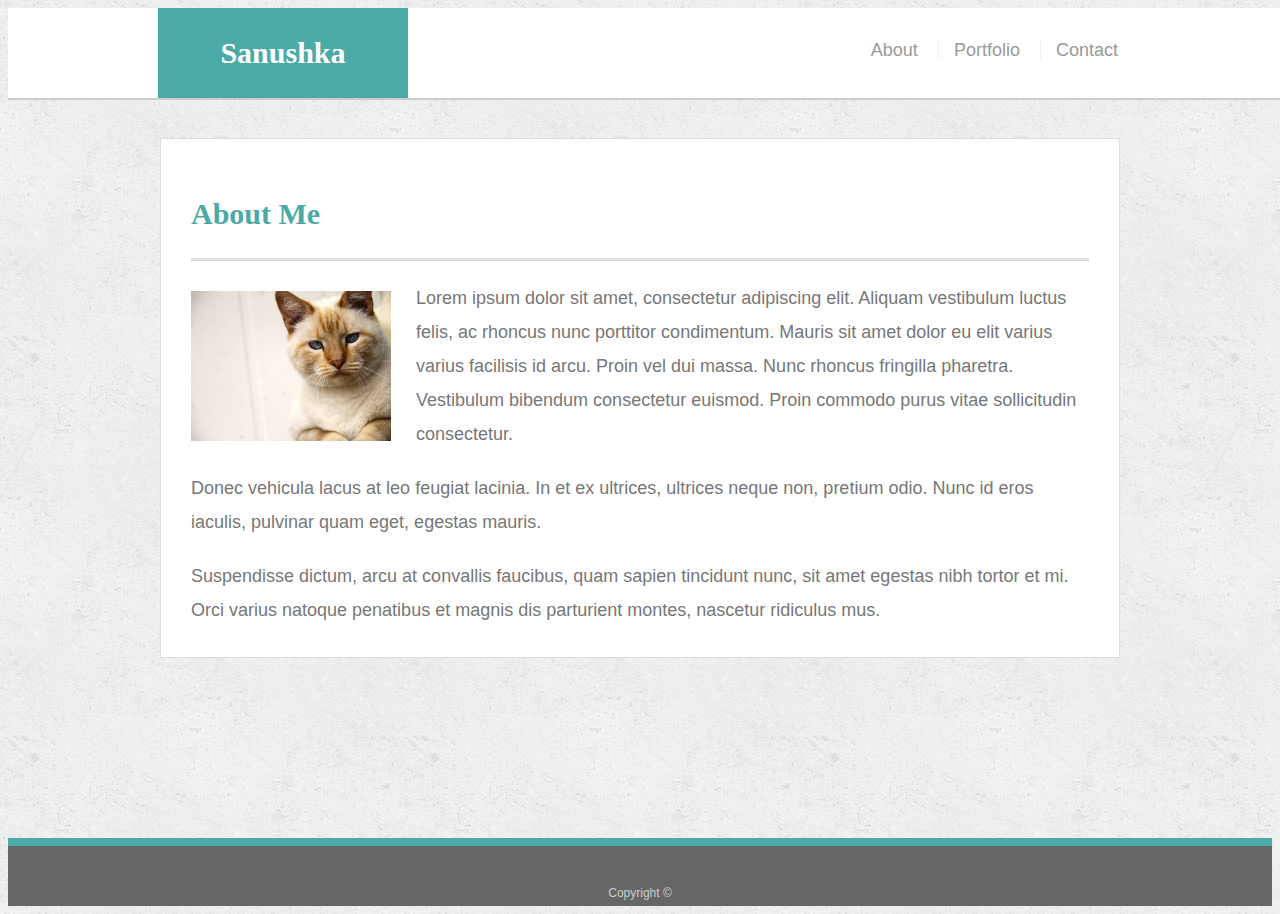
<file: index.html>
<!doctype html>
<html lang="en-us">

<head>
  <meta charset="UTF-8">
  <title>About | Sanushka</title>
  <link rel="stylesheet" type="text/css" href="assets/css/style.css">
  <meta name="viewport" content="width=device-width, initial-scale=1.0">
</head>

<body>

  <header id="masthead">
    <div class="container">
      <a href="index.html" id="logo">Sanushka</a>
      <nav>
        <a class="index" href="index.html">About</a>
        <a href="portfolio.html">Portfolio</a>
        <a href="contact.html">Contact</a>
      </nav>
    </div>
  </header>

  <div id="main-container" class="container">
    <section class="main-section">
      <h1>About Me</h1>

      <img src="assets/images/cat.jpg" class="auth-image" alt="Your Name">

      <p>Lorem ipsum dolor sit amet, consectetur adipiscing elit. Aliquam vestibulum luctus felis, ac rhoncus nunc
        porttitor condimentum. Mauris sit amet dolor eu elit varius varius facilisis id arcu. Proin vel dui massa. Nunc
        rhoncus fringilla pharetra. Vestibulum bibendum consectetur euismod. Proin commodo purus vitae sollicitudin
        consectetur.</p>

      <p>Donec vehicula lacus at leo feugiat lacinia. In et ex ultrices, ultrices neque non, pretium odio. Nunc id eros
        iaculis, pulvinar quam eget, egestas mauris.</p>

      <p>Suspendisse dictum, arcu at convallis faucibus, quam sapien tincidunt nunc, sit amet egestas nibh tortor et mi.
        Orci varius natoque penatibus et magnis dis parturient montes, nascetur ridiculus mus.</p>

    </section>

  </div>

  <footer>
    <div class="container">
      Copyright &copy;
    </div>
  </footer>
</body>

</html>
</file>
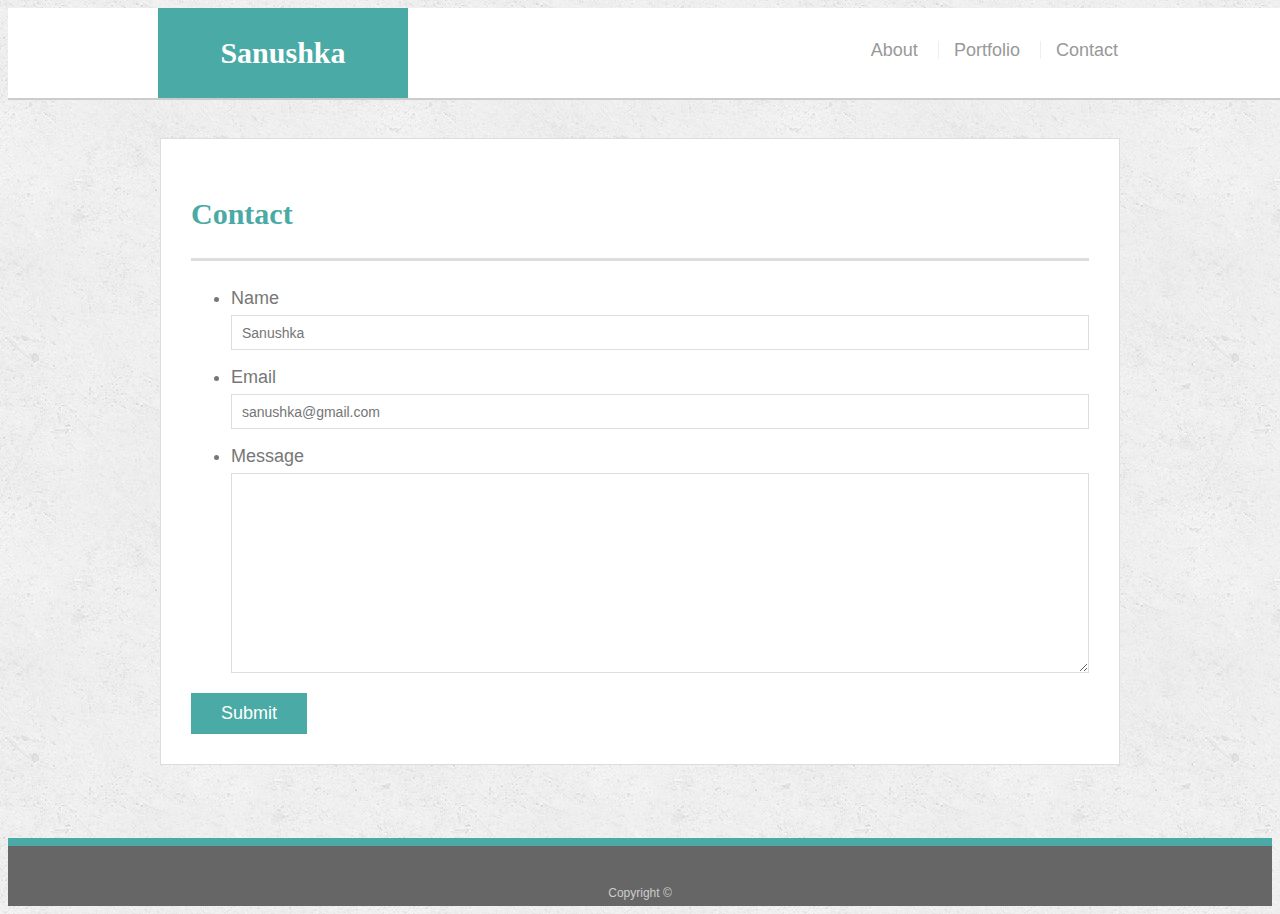
<file: contact.html>
<!doctype html>
<html lang="en-us">

<head>
  <meta charset="UTF-8">
  <title>Contact | Sanushka</title>
  <link rel="stylesheet" type="text/css" href="assets/css/style.css">
  <meta name="viewport" content="width=device-width, initial-scale=1.0">
</head>

<body>

  <header id="masthead">
    <div class="container">
      <a href="index.html" id="logo">Sanushka</a>
      <nav>
        <a class="index" href="index.html">About</a>
        <a href="portfolio.html">Portfolio</a>
        <a href="contact.html">Contact</a>
      </nav>
    </div>
  </header>

  <div id="main-container" class="container">
    <section class="main-section">
      <h1>Contact</h1>

      <form id="contact-form">
        <ul>
          <li>
            <label for="name">Name</label>
            <input type="text" id="name" name="name" placeholder="Sanushka" required="required">
          </li>
          <li>
            <label for="email">Email</label>
            <input type="email" id="email" name="email" placeholder="sanushka@gmail.com" required="required">
          </li>
          <li>
            <label for="message">Message</label>
            <textarea id="message" name="message" required="required"></textarea>
          </li>
        </ul>
        <input type="submit">
      </form>

    </section>

  </div>

  <footer>
    <div class="container">
      Copyright &copy; 
    </div>
  </footer>
</body>

</html>
</file>
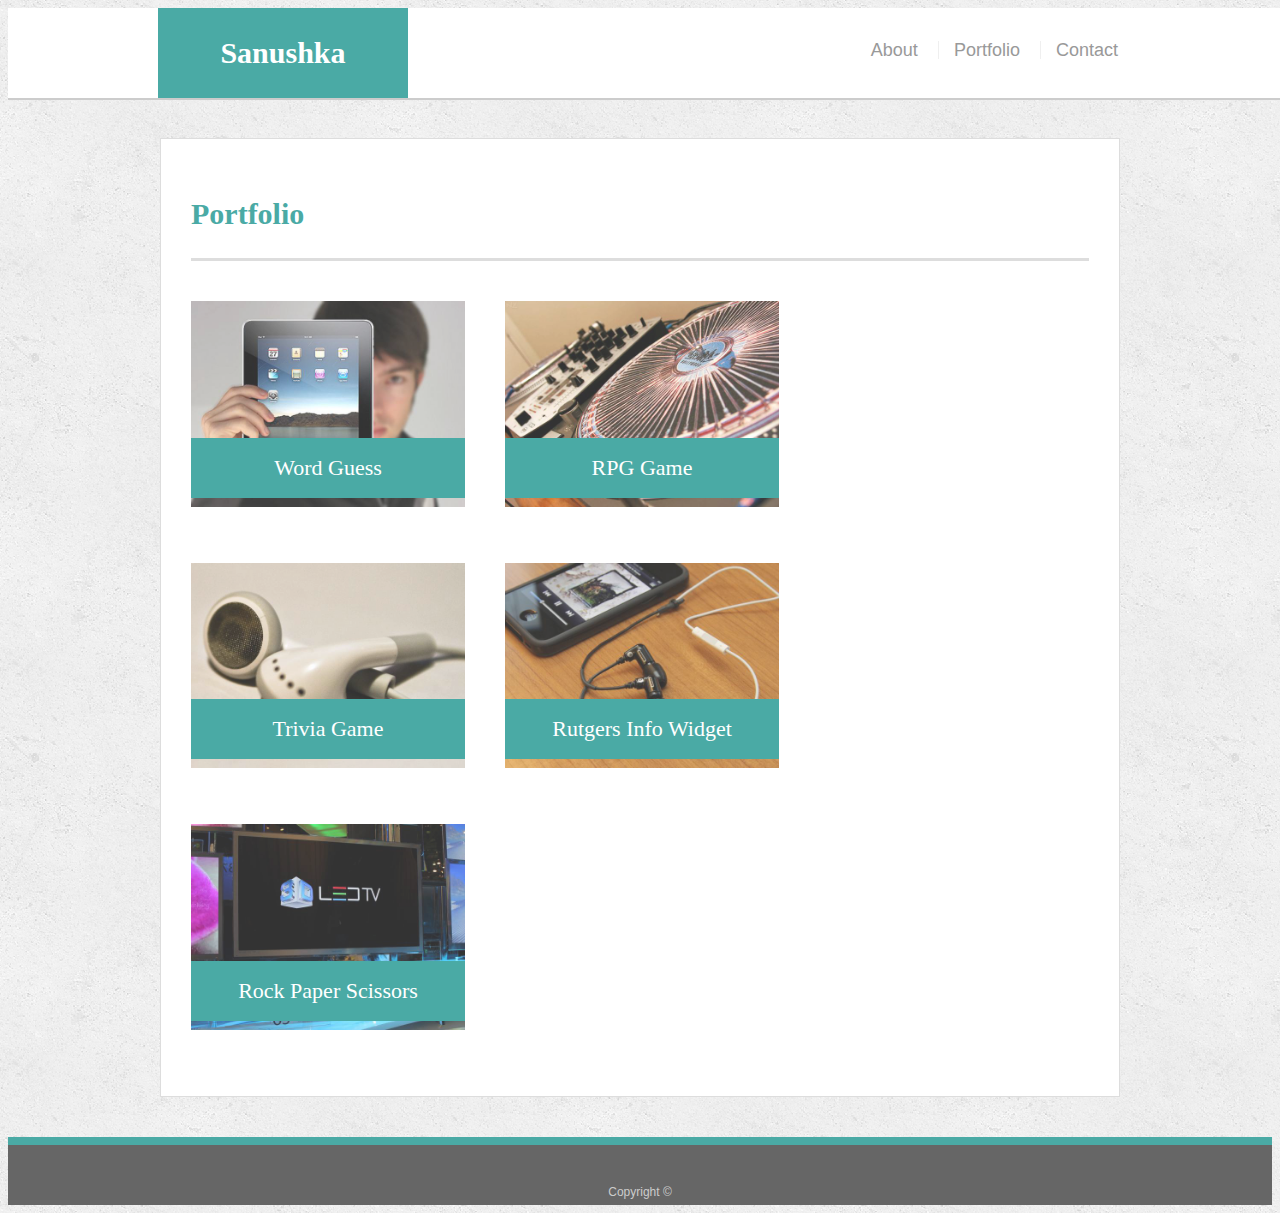
<file: portfolio.html>
<!doctype html>
<html lang="en-us">

<head>
  <meta charset="UTF-8">
  <title>Portfolio | Sanushka</title>
  <link rel="stylesheet" type="text/css" href="assets/css/style.css">
  <meta name="viewport" content="width=device-width, initial-scale=1.0">
</head>

<body>

  <header id="masthead">
    <div class="container">
      <a href="index.html" id="logo">Sanushka</a>
      <nav>
        <a class="index" href="index.html">About</a>
        <a href="portfolio.html">Portfolio</a>
        <a href="contact.html">Contact</a>
      </nav>
    </div>
  </header>

  <div id="main-container" class="container">
    <section id="portmain" class="main-section">
      <h1>Portfolio</h1>

      <div class="work">
        <img src="assets/images/technics-q-c-640-480-1.jpg" alt="Word Guess">

        <h3>Word Guess</h3>
      </div>
      <div class="work">
        <img src="assets/images/technics-q-c-640-480-2.jpg" alt="RPG Game">

        <h3>RPG Game</h3>
      </div>
      <div class="work">
        <img src="assets/images/technics-q-c-640-480-5.jpg" alt="Trivia Game">

        <h3>Trivia Game</h3>
      </div>
      <div class="work">
        <img src="assets/images/technics-q-c-640-480-7.jpg" alt="Rutgers Info Widget">

        <h3>Rutgers Info Widget</h3>
      </div>
      <div class="work">
        <img src="assets/images/technics-q-c-640-480-9.jpg" alt="Rock Paper Scissors">

        <h3>Rock Paper Scissors</h3>
      </div>

    </section>

  </div>

  <footer>
    <div class="container">
      Copyright &copy;
    </div>
  </footer>
</body>

</html>
</file>
<file: assets/css/style.css>
body {
  font-family: Arial, "Helvetica Neue", Helvetica, sans-serif;
  font-size: 18px;
  line-height: 34px;
  color: #777777;
  background: url("../images/concrete_seamless.png");
}

* {
  box-sizing: border-box;
}

/* general */

.container {
  width: 100%;
  max-width: 960px;
  margin: 0 auto;
  clear: both;
}

h1,
h2,
h3,
p {
  margin-bottom: 20px;
}

p:last-child {
  margin-bottom: 0;
}

h1,
h2,
h3 {
  font-family: Georgia, Times, "Times New Roman", serif;
  font-weight: 700;
  color: #4aaaa5;
}

h1 {
  padding-bottom: 20px;
  font-size: 30px;
  line-height: 49px;
  border-bottom: 3px solid #dddddd;
}

h2,
h3 {
  font-size: 22px;
}

/* header */

#masthead {
  position: fixed;
  z-index: 99;
  width: 100%;
  margin: 0 0 30px;
  overflow: auto;
  color: #ffffff;
  background: #ffffff;
  border-bottom: 2px solid #cccccc;
  padding-right: 20px;
}

#logo {
  float: left;
  width: 250px;
  height: 90px;
  font-family: Georgia, Times, "Times New Roman", serif;
  font-size: 30px;
  font-weight: 700;
  line-height: 90px;
  color: #ffffff;
  text-align: center;
  text-decoration: none;
  background: #4aaaa5;
}

nav {
  float: right;
  margin-top: 25px;
}

nav a {
  display: inline-block;
  padding-left: 15px;
  margin-left: 15px;
  line-height: 18px;
  color: #999;
  text-decoration: none;
  border-left: 1px solid #efefef;
}

nav a:first-child {
  border-left: 0 none;
}

/* footer */

footer {
  padding: 30px 0;
  clear: both;
  font-size: 12px;
  color: #ffffff;
  color: #cccccc;
  text-align: center;
  background: #666666;
  border-top: 8px solid #4aaaa5;
  height: 50px;
}

h3, h2 {
  padding-bottom: 20px;
  margin-bottom: 15px;
  line-height: 22px;
  border-bottom: 2px solid #eeeeee;
}

/* main */

#main-container {
  padding-top: 130px;
  min-height: calc(100vh - 70px);
}

.main-section {
  float: left;
  width: 100%;
  max-width: 960px;
  padding: 30px;
  margin: 0 0 40px;
  background: #ffffff;
  border: 1px solid #dddddd;
}

/* portfolio page */

.work {
  position: relative;
  float: left;
  width: 274px;
  margin: 20px 0 25px;
  overflow: auto;
}

.work:nth-child(even) {
  margin-right: 40px;
}

.work img {
  width: 100%;
  border: 0 none;
  opacity: 0.8;
}

.work h3 {
  position: absolute;
  bottom: 20px;
  width: 100%;
  padding: 15px;
  margin-bottom: 0;
  font-weight: 300;
  line-height: 30px;
  color: #ffffff;
  text-align: center;
  background: #4aaaa5;
  border-bottom: 0;
}

.auth-image {
  float: left;
  width: 200px;
  height: auto;
  margin-top: 10px;
  margin-right: 25px;
}

/* contact page */

#contact-form ul {
  margin-bottom: 20px;
}

#contact-form li {
  margin-bottom: 10px;
}

label,
input[type=text],
input[type=email],
textarea {
  display: block;
  width: 100%;
}

input[type=text],
input[type=email],
textarea {
  height: 35px;
  padding: 0 10px;
  font-size: 14px;
  border: 1px solid #dddddd;
}

textarea {
  height: 200px;
}

input[type=submit] {
  padding: 10px 30px;
  font-size: 18px;
  color: #ffffff;
  cursor: pointer;
  background: #4aaaa5;
  border: 0 none;
}

/* Styles for different screen sizes */

@media screen and (max-width: 980px){
  .main-section {
    width: 65%;
    margin-left: 30px;
    margin-bottom: 500px;
  }  

  #portmain {
    width: 80%;
    margin-bottom: 20px;
  }
}

@media screen and (max-width: 768px){
  #main-container {
    margin-bottom: 500px;
  }

  .main-section {
    width: 100%;
    margin-left: 0;
  }

  #portmain {
    width: 100%;
  }
}

@media screen and (max-width: 640px){
  #masthead {
    position: static;
  }

  #logo {
    width: 100%;  
  }

  Nav {
    float: none;
    text-align: center;
    }

  .index {
    padding: 20px;
  }

  #main-container {
    padding-top: 0px;
  }

  .main-section {
    margin-bottom: 150px;
  }
}
</file>
